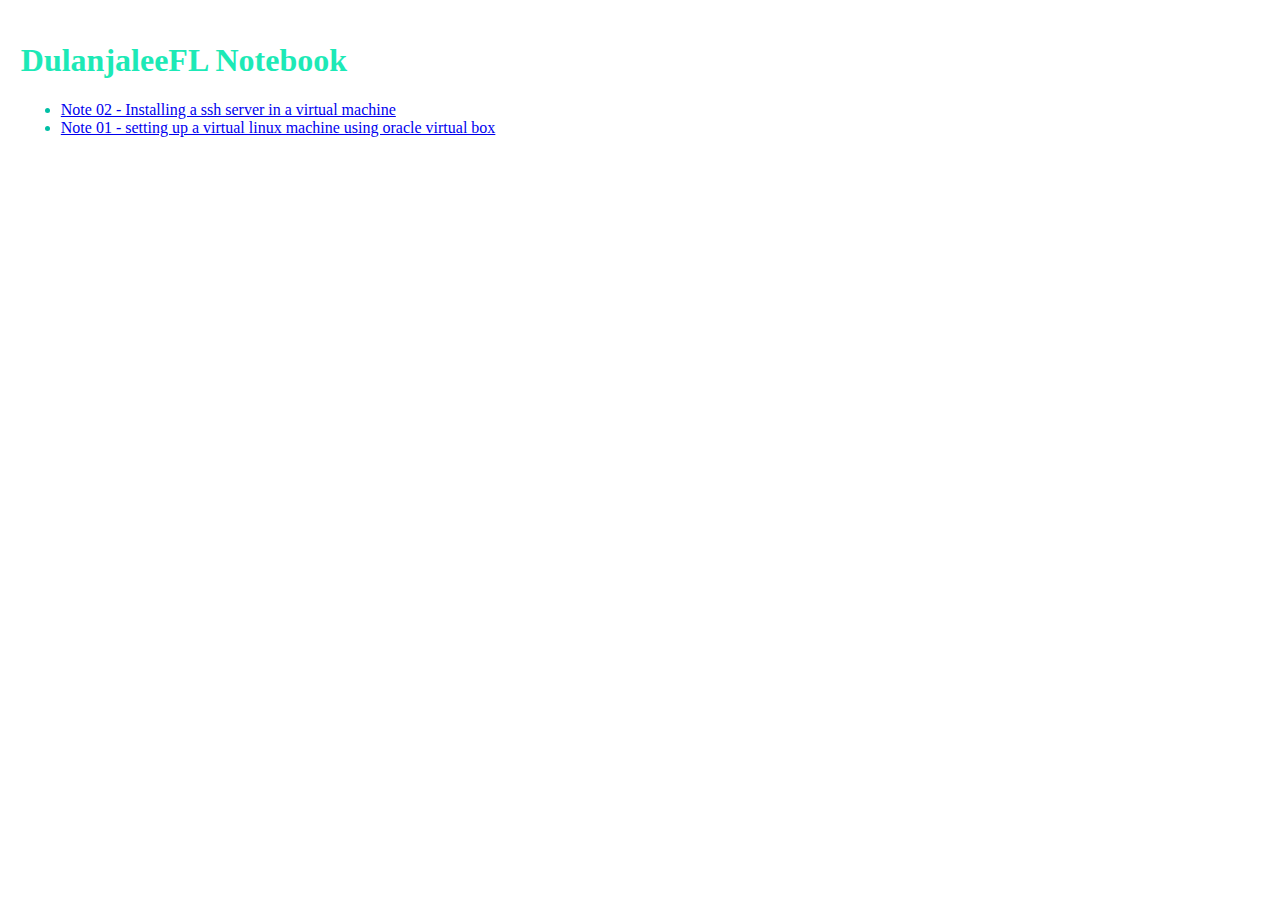
<file: index.html>
<!doctype html>
<html lang="en">
  <head>
    <title>DulanjaleeFL</title>
    <!-- Required meta tags -->
    <meta charset="utf-8">
    <meta name="viewport" content="width=device-width, initial-scale=1, shrink-to-fit=no">
    

    <!-- Bootstrap CSS -->
    <link rel="stylesheet" href="https://maxcdn.bootstrapcdn.com/bootstrap/4.0.0-beta.2/css/bootstrap.min.css" integrity="sha384-PsH8R72JQ3SOdhVi3uxftmaW6Vc51MKb0q5P2rRUpPvrszuE4W1povHYgTpBfshb" crossorigin="anonymous">
      <link rel="stylesheet" href="style.css">
  </head>
  <body>
  <body>
    <h1 class="display-4">DulanjaleeFL Notebook</h1>
      <main>
          <!-- INDEX -->
        <ul>
          <li><a href="note002.html">Note 02 - Installing a ssh server in a virtual machine</a></li>
          <li><a href="note001.html">Note 01 - setting up a virtual linux machine using oracle virtual box</a></li>
        </ul>
          
      
      </main>

    <!-- Optional JavaScript -->
    <!-- jQuery first, then Popper.js, then Bootstrap JS -->
    <script src="https://code.jquery.com/jquery-3.2.1.slim.min.js" integrity="sha384-KJ3o2DKtIkvYIK3UENzmM7KCkRr/rE9/Qpg6aAZGJwFDMVNA/GpGFF93hXpG5KkN" crossorigin="anonymous"></script>
    <script src="https://cdnjs.cloudflare.com/ajax/libs/popper.js/1.12.3/umd/popper.min.js" integrity="sha384-vFJXuSJphROIrBnz7yo7oB41mKfc8JzQZiCq4NCceLEaO4IHwicKwpJf9c9IpFgh" crossorigin="anonymous"></script>
    <script src="https://maxcdn.bootstrapcdn.com/bootstrap/4.0.0-beta.2/js/bootstrap.min.js" integrity="sha384-alpBpkh1PFOepccYVYDB4do5UnbKysX5WZXm3XxPqe5iKTfUKjNkCk9SaVuEZflJ" crossorigin="anonymous"></script>
  </body>
</html>
</file>
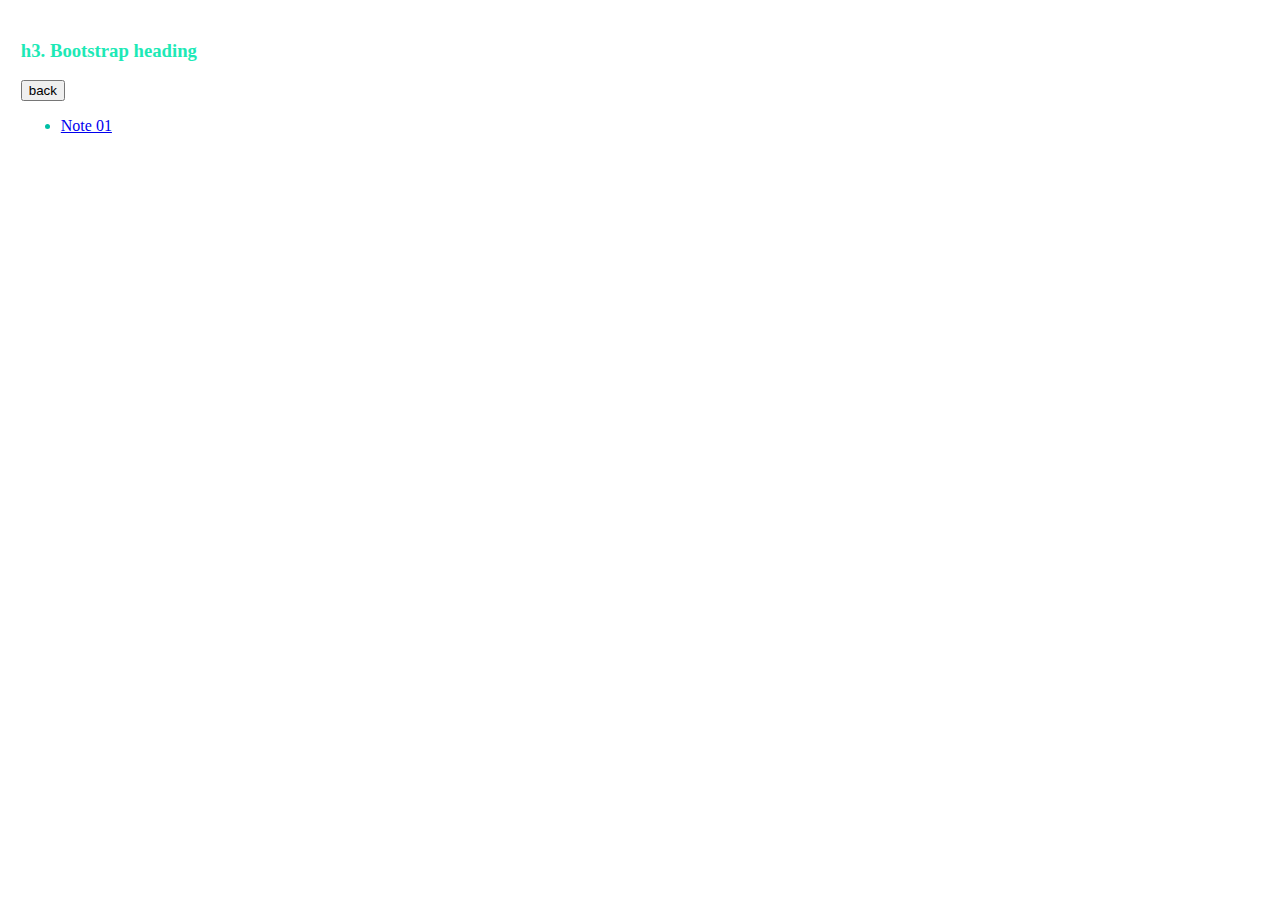
<file: default.html>
<!doctype html>
<html lang="en">
  <head>
    <title>DulanjaleeFL</title>
    <!-- Required meta tags -->
    <meta charset="utf-8">
    <meta name="viewport" content="width=device-width, initial-scale=1, shrink-to-fit=no">
    

    <!-- Bootstrap CSS -->
    <link rel="stylesheet" href="https://maxcdn.bootstrapcdn.com/bootstrap/4.0.0-beta.2/css/bootstrap.min.css" integrity="sha384-PsH8R72JQ3SOdhVi3uxftmaW6Vc51MKb0q5P2rRUpPvrszuE4W1povHYgTpBfshb" crossorigin="anonymous">
      <link rel="stylesheet" href="style.css">
  </head>
  <body>
  <body>
    <h3>h3. Bootstrap heading</h3>
      <a href="index.html"><button type="button" class="btn btn-outline-secondary">back</button></a>
      <main>
      <ul>
          <li><a href="#">Note 01</a></li>
          </ul>
      
      </main>

    <!-- Optional JavaScript -->
    <!-- jQuery first, then Popper.js, then Bootstrap JS -->
    <script src="https://code.jquery.com/jquery-3.2.1.slim.min.js" integrity="sha384-KJ3o2DKtIkvYIK3UENzmM7KCkRr/rE9/Qpg6aAZGJwFDMVNA/GpGFF93hXpG5KkN" crossorigin="anonymous"></script>
    <script src="https://cdnjs.cloudflare.com/ajax/libs/popper.js/1.12.3/umd/popper.min.js" integrity="sha384-vFJXuSJphROIrBnz7yo7oB41mKfc8JzQZiCq4NCceLEaO4IHwicKwpJf9c9IpFgh" crossorigin="anonymous"></script>
    <script src="https://maxcdn.bootstrapcdn.com/bootstrap/4.0.0-beta.2/js/bootstrap.min.js" integrity="sha384-alpBpkh1PFOepccYVYDB4do5UnbKysX5WZXm3XxPqe5iKTfUKjNkCk9SaVuEZflJ" crossorigin="anonymous"></script>
  </body>
</html>
</file>
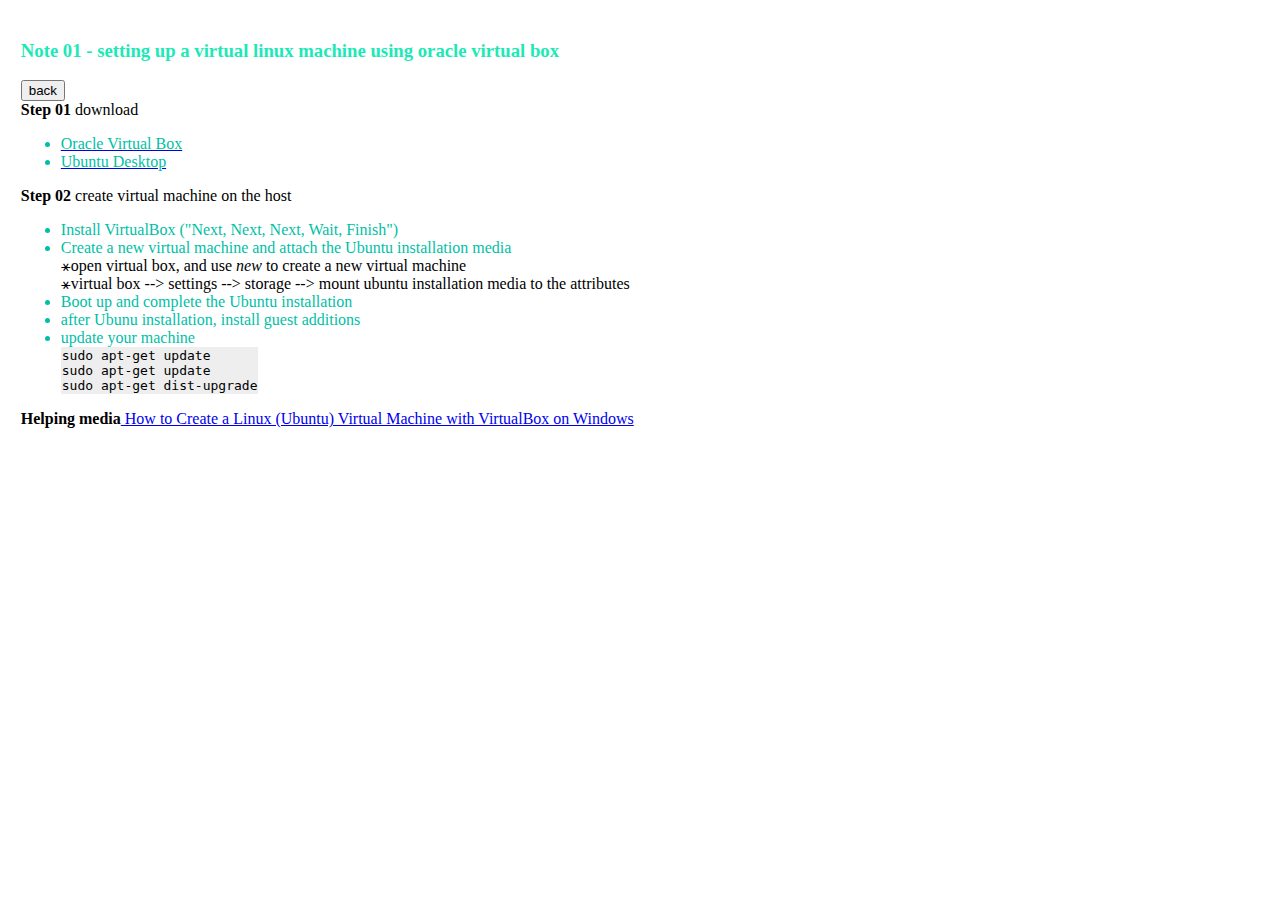
<file: note001.html>
<!doctype html>
<html lang="en">
  <head>
    <title>DulanjaleeFL</title>
    <!-- Required meta tags -->
    <meta charset="utf-8">
    <meta name="viewport" content="width=device-width, initial-scale=1, shrink-to-fit=no">
    

    <!-- Bootstrap CSS -->
    <link rel="stylesheet" href="https://maxcdn.bootstrapcdn.com/bootstrap/4.0.0-beta.2/css/bootstrap.min.css" integrity="sha384-PsH8R72JQ3SOdhVi3uxftmaW6Vc51MKb0q5P2rRUpPvrszuE4W1povHYgTpBfshb" crossorigin="anonymous">
      <link rel="stylesheet" href="style.css">
  </head>
  <body>
  <body>
    <!-- Header content -->
    <h3>Note 01 - setting up a virtual linux machine using oracle virtual box</h3>
      <a href="index.html"><button type="button" class="btn btn-outline-secondary">back</button></a>
      
    <!-- main content --> 
    <main>  
         <!-- step 01--> 
        <p><b>Step 01</b> download</p>
          <ul>
          <a href="https://www.virtualbox.org/wiki/Downloads"><li>Oracle Virtual Box</li></a>
            <a href="https://www.ubuntu.com/download/desktop"><li>Ubuntu Desktop</li></a>
            </ul>
        
         <!-- step 02-->   
        <p><b>Step 02</b> create virtual machine on the host</p>
          <ul>
          <li> Install VirtualBox ("Next, Next, Next, Wait, Finish")</li>
            <li>Create a new virtual machine and attach the Ubuntu installation media</li>
                <p>&#9913;open virtual box, and use <i>new</i> to create a new virtual machine</p>
                <p>&#9913;virtual box &#45;&#45;&#62; settings &#45;&#45;&#62; storage &#45;&#45;&#62; mount ubuntu installation media to the attributes</p>
                <li>Boot up and complete the Ubuntu installation</li>
                    <li>after Ubunu installation, install guest additions</li>
                    <li>update your machine</li>
                    <samp>sudo apt-get update</br>
                        sudo apt-get update</br>
                        sudo apt-get dist-upgrade
                    </samp>
                   
          </ul>
      
         <!-- helping media --> 
        <p><b>Helping media</b><a href="https://www.youtube.com/watch?v=J1zKYtDpkYc"> How to Create a Linux (Ubuntu) Virtual Machine with VirtualBox on Windows</a></p>
          
    </main>

    <!-- Optional JavaScript -->
    <!-- jQuery first, then Popper.js, then Bootstrap JS -->
    <script src="https://code.jquery.com/jquery-3.2.1.slim.min.js" integrity="sha384-KJ3o2DKtIkvYIK3UENzmM7KCkRr/rE9/Qpg6aAZGJwFDMVNA/GpGFF93hXpG5KkN" crossorigin="anonymous"></script>
    <script src="https://cdnjs.cloudflare.com/ajax/libs/popper.js/1.12.3/umd/popper.min.js" integrity="sha384-vFJXuSJphROIrBnz7yo7oB41mKfc8JzQZiCq4NCceLEaO4IHwicKwpJf9c9IpFgh" crossorigin="anonymous"></script>
    <script src="https://maxcdn.bootstrapcdn.com/bootstrap/4.0.0-beta.2/js/bootstrap.min.js" integrity="sha384-alpBpkh1PFOepccYVYDB4do5UnbKysX5WZXm3XxPqe5iKTfUKjNkCk9SaVuEZflJ" crossorigin="anonymous"></script>
  </body>
</html>
</file>
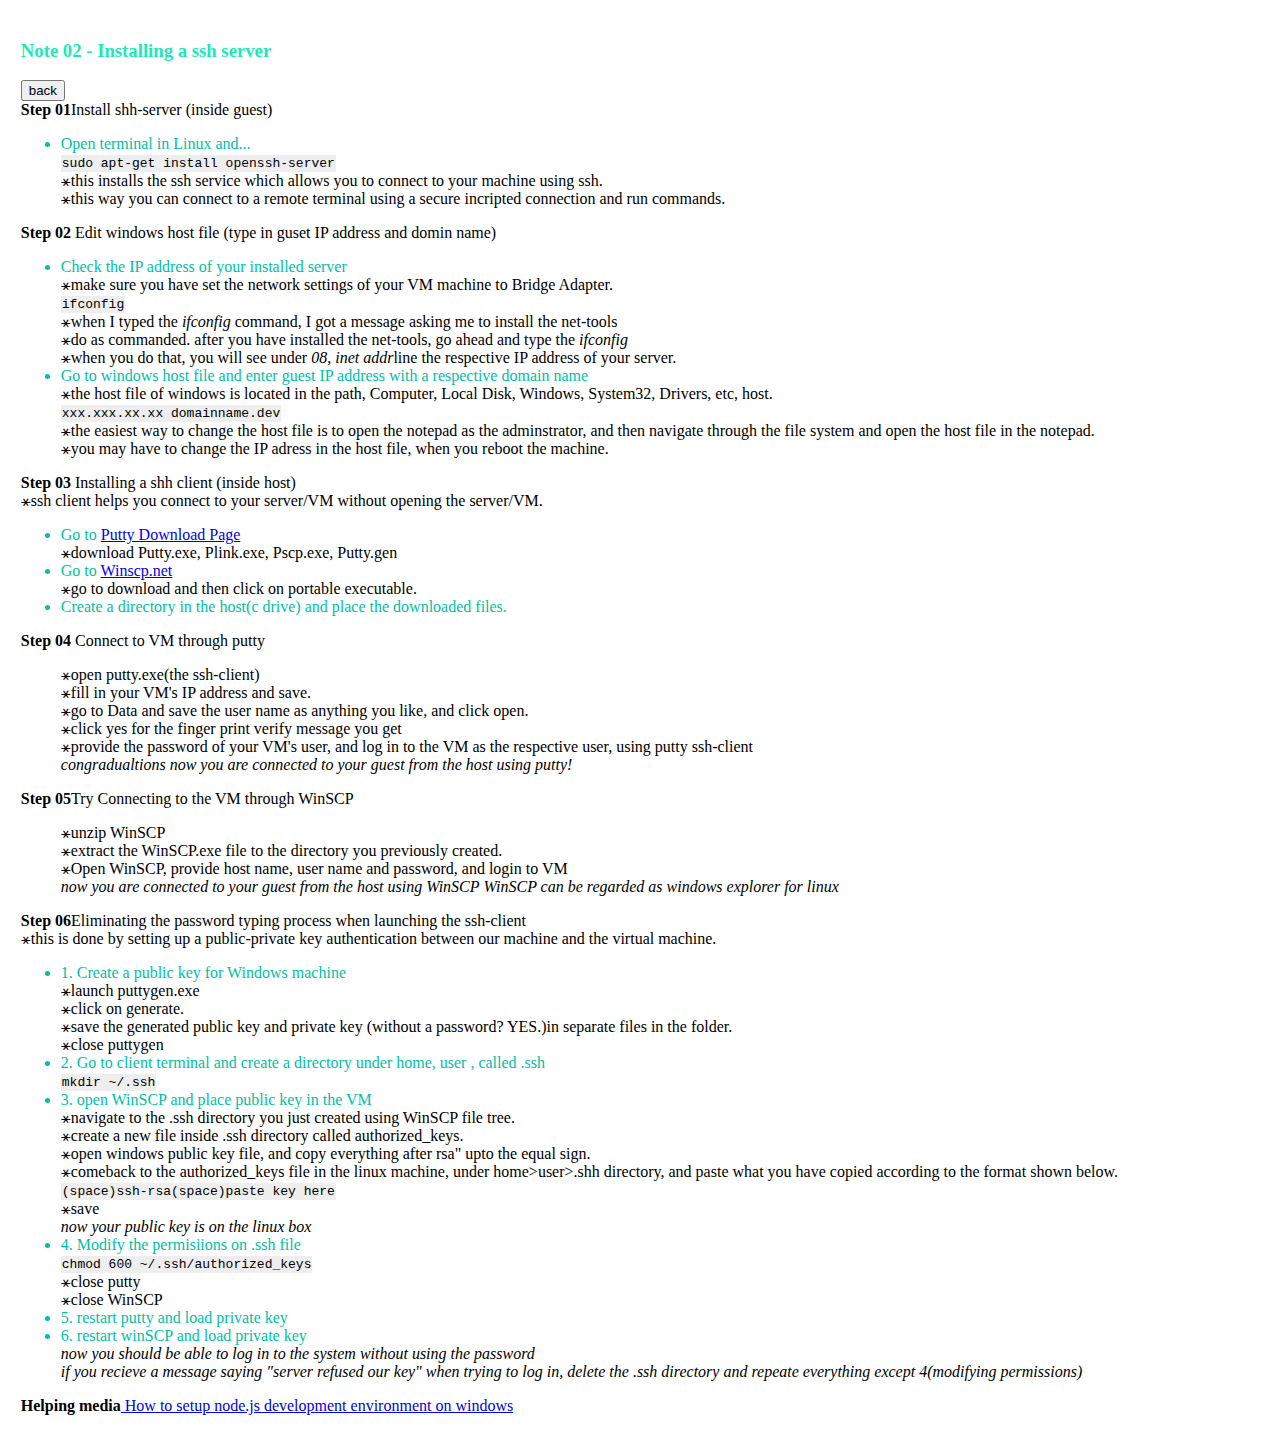
<file: note002.html>
<!doctype html>
<html lang="en">
  <head>
    <title>DulanjaleeFL</title>
    <!-- Required meta tags -->
    <meta charset="utf-8">
    <meta name="viewport" content="width=device-width, initial-scale=1, shrink-to-fit=no">
    

    <!-- Bootstrap CSS -->
    <link rel="stylesheet" href="https://maxcdn.bootstrapcdn.com/bootstrap/4.0.0-beta.2/css/bootstrap.min.css" integrity="sha384-PsH8R72JQ3SOdhVi3uxftmaW6Vc51MKb0q5P2rRUpPvrszuE4W1povHYgTpBfshb" crossorigin="anonymous">
      <link rel="stylesheet" href="style.css">
  </head>
  <body>
  <body>
    <h3>Note 02 - Installing a ssh server </h3>
     <a href="index.html"><button type="button" class="btn btn-outline-secondary">back</button></a>
      
      <main>  
         <!-- step 01--> 
        <p><b>Step 01</b>Install shh-server (inside guest)</p>
          <ul>
              <li>Open terminal in Linux and...</li>
                <samp>sudo apt-get install openssh-server</samp>
                <p>&#9913;this installs the ssh service which allows you to connect to your machine using ssh.</p>
                <p>&#9913;this way you can connect to a remote terminal using a secure incripted connection and run commands.</p>
          </ul>
              
        <!-- step 02-->       
          <p><b>Step 02 </b>Edit windows host file (type in guset IP address and domin name)</p>   
            <ul>
                
              <li>Check the IP address of your installed server </li>
                <p>&#9913;make sure you have set the network settings of your VM machine to Bridge Adapter.</p>
                <samp>ifconfig</samp>
                <p>&#9913;when I typed the <i>ifconfig</i> command, I  got a message asking me to install the net-tools</p>
                <p>&#9913;do as commanded. after you have installed the net-tools, go ahead and type the <i>ifconfig</i></p>
                <p>&#9913;when you do that, you will see under <i>08, inet addr</i>line the respective IP address of your server.</p>
              
              <li>Go to windows host file and enter guest IP address with a respective domain name</li>
                <p>&#9913;the host file of windows is located in the path, Computer, Local Disk, Windows, System32, Drivers, etc, host.</p>
                 <samp>xxx.xxx.xx.xx domainname.dev</samp>
                <p>&#9913;the easiest way to change the host file is to open the notepad as the adminstrator, and then navigate through the file system and open the host file in the notepad.</p>
                <p>&#9913;you may have to change the IP adress in the host file, when you reboot the machine.</p>
            </ul>
          
        <!-- step 03--> 
        <p><b>Step 03</b> Installing a shh client (inside host)</p>
                <p>&#9913;ssh client helps you connect to your server/VM without opening the server/VM.</p>
          
          <ul>
              <li>Go to <a href= "https://www.chiark.greenend.org.uk/~sgtatham/putty/latest.html">Putty Download Page</a></li>
              <p>&#9913;download Putty.exe, Plink.exe, Pscp.exe, Putty.gen</p>
              
              <li>Go to <a href= "https://winscp.net/eng/download.php">Winscp.net</a></li>
              <p>&#9913;go to download and then click on portable executable.</p>
              
              <li>Create a directory in the host(c drive) and place the downloaded files.</li>
              
            </ul>
          
          <!-- step 04--> 
          <p><b>Step 04</b> Connect to VM through putty</p> 
          <ul>
                <p>&#9913;open putty.exe(the ssh-client)</p>
              <p>&#9913;fill in your VM's IP address and save.</p>
              <p>&#9913;go to Data and save the user name as anything you like, and click open.</p>
              <p>&#9913;click yes for the finger print verify message you get</p>
              <p>&#9913;provide the password of your VM's user, and log in to the VM as the respective user, using putty ssh-client</p>
              <i>congradualtions now you are connected to your guest from the host using putty!</i>
          </ul>
              
              
        <!-- step 05--> 
          <p><b>Step 05</b>Try Connecting to the VM through WinSCP</p> 
          <ul>
            <p>&#9913;unzip WinSCP</p>
              <p>&#9913;extract the WinSCP.exe file to the directory you previously created.</p>
              <p>&#9913;Open WinSCP, provide host name, user name and password, and login to VM</p>
              <i>now you are connected to your guest from the host using WinSCP</i>
              <i>WinSCP can be regarded as windows explorer for linux</i>
              
        </ul>
          
          
          <!-- step 06--> 
          <p><b>Step 06</b>Eliminating the password typing process when launching the ssh-client</p> 
          <p>&#9913;this is done by setting up a public-private key authentication between our machine and the virtual machine.</p>
          <ul>
            <li>1. Create a public key for Windows machine</li>
              <p>&#9913;launch puttygen.exe</p>
              <p>&#9913;click on generate.</p>
               <p>&#9913;save the generated public key and private key (without a password? YES.)in separate files in the folder.</p>
              <p>&#9913;close puttygen</p>
              
              <li>2. Go to client terminal and create a directory under home, user , called .ssh</li>
              <samp>mkdir ~/.ssh</samp>
              
              <li>3. open WinSCP and place public key in the VM</li>
                <p>&#9913;navigate to the .ssh directory you just created using WinSCP file tree.</p>
                <p>&#9913;create a new file inside .ssh directory called authorized_keys.</p>
                <p>&#9913;open windows public key file, and copy everything  after rsa" upto the equal sign.</p>
                <p>&#9913;comeback to the authorized_keys file in the linux machine, under home>user>.shh directory, and paste what you have copied according to the format shown below.</p>
                <samp>(space)ssh-rsa(space)paste key here</samp>
                <p>&#9913;save</p>
                <i>now your public key is on the linux box</i>
          
                <li>4. Modify the permisiions on .ssh file</li>
                <samp>chmod 600 ~/.ssh/authorized_keys</samp>
                <p>&#9913;close putty</p>
                <p>&#9913;close WinSCP</p>
                
                <li>5. restart putty and load private key</li>
          
                <li>6. restart winSCP and load private key</li>
                <i>now you should be able to log in to the system without using the password</i></br>
                <i>if you recieve a message saying "server refused our key" when trying to log in, delete the .ssh directory and repeate everything except 4(modifying permissions)</i>
          
            </ul>
      
            <p><b>Helping media</b><a href="https://www.youtube.com/watch?v=x_9YzG-BMrU"> How to setup node.js development environment on windows</a></p>
    </main>
    <!-- Optional JavaScript -->
    <!-- jQuery first, then Popper.js, then Bootstrap JS -->
    <script src="https://code.jquery.com/jquery-3.2.1.slim.min.js" integrity="sha384-KJ3o2DKtIkvYIK3UENzmM7KCkRr/rE9/Qpg6aAZGJwFDMVNA/GpGFF93hXpG5KkN" crossorigin="anonymous"></script>
    <script src="https://cdnjs.cloudflare.com/ajax/libs/popper.js/1.12.3/umd/popper.min.js" integrity="sha384-vFJXuSJphROIrBnz7yo7oB41mKfc8JzQZiCq4NCceLEaO4IHwicKwpJf9c9IpFgh" crossorigin="anonymous"></script>
    <script src="https://maxcdn.bootstrapcdn.com/bootstrap/4.0.0-beta.2/js/bootstrap.min.js" integrity="sha384-alpBpkh1PFOepccYVYDB4do5UnbKysX5WZXm3XxPqe5iKTfUKjNkCk9SaVuEZflJ" crossorigin="anonymous"></script>
  </body>
</html>
</file>
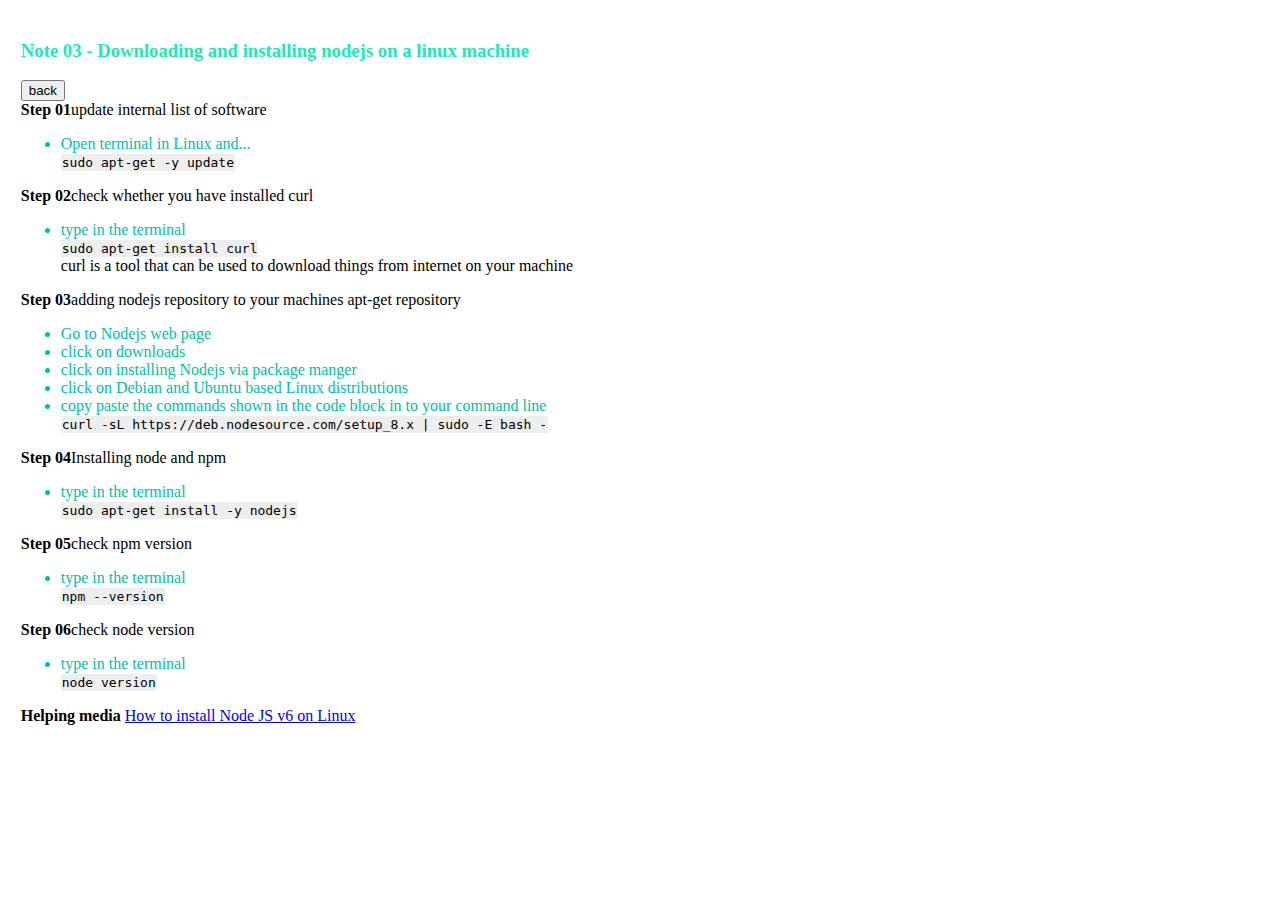
<file: note003.html>
<!doctype html>
<html lang="en">
  <head>
    <title>DulanjaleeFL</title>
    <!-- Required meta tags -->
    <meta charset="utf-8">
    <meta name="viewport" content="width=device-width, initial-scale=1, shrink-to-fit=no">
    

    <!-- Bootstrap CSS -->
    <link rel="stylesheet" href="https://maxcdn.bootstrapcdn.com/bootstrap/4.0.0-beta.2/css/bootstrap.min.css" integrity="sha384-PsH8R72JQ3SOdhVi3uxftmaW6Vc51MKb0q5P2rRUpPvrszuE4W1povHYgTpBfshb" crossorigin="anonymous">
      <link rel="stylesheet" href="style.css">
  </head>
  <body>
  <body>
    <h3>Note 03 - Downloading and installing nodejs on a linux machine</h3>
      <a href="index.html"><button type="button" class="btn btn-outline-secondary">back</button></a>
      <main>
      <!-- step 01--> 
        <p><b>Step 01</b>update internal list of software</p>
          <ul>
              <li>Open terminal in Linux and...</li>
                <samp>sudo apt-get -y update</samp>
                <!--<p>&#9913;this installs the ssh service which allows you to connect to your machine using ssh.</p> -->
          </ul>
          
          <!-- step 02--> 
            <p><b>Step 02</b>check whether you have installed curl</p>
                <ul>
                <li>type in the terminal</li>
                <samp>sudo apt-get install curl</samp>
                <p>curl is a tool that can be used to download things from internet on your machine</p>
                <!--<p>&#9913;this installs the ssh service which allows you to connect to your machine using ssh.</p> -->
            </ul>
          
          <!-- step 03--> 
          <p><b>Step 03</b>adding nodejs repository to your machines apt-get repository</p>
          <ul>
              <li>Go to Nodejs web page</li>
              <li>click on downloads</li>
              <li>click on installing Nodejs via package manger</li>
              <li>click on Debian and Ubuntu based Linux distributions</li>
              <li>copy paste the commands shown in the code block in to your command line</li>
              <samp>curl -sL https://deb.nodesource.com/setup_8.x | sudo -E bash -</samp>
                <!--<p>&#9913;this installs the ssh service which allows you to connect to your machine using ssh.</p> -->
            </ul>
                
            <!-- step 04--> 
            <p><b>Step 04</b>Installing node and npm</p>
                <ul>
                <li>type in the terminal</li>
                <samp>sudo apt-get install -y nodejs</samp>
                <!--<p>&#9913;this installs the ssh service which allows you to connect to your machine using ssh.</p> -->
            </ul>
          
                <!-- step 05--> 
            <p><b>Step 05</b>check npm version</p>
                <ul>
                <li>type in the terminal</li>
                <samp>npm --version</samp>
                <!--<p>&#9913;this installs the ssh service which allows you to connect to your machine using ssh.</p> -->
            </ul>
          
                <!-- step 06--> 
            <p><b>Step 06</b>check node version</p>
                <ul>
                <li>type in the terminal</li>
                <samp>node version</samp>
                <!--<p>&#9913;this installs the ssh service which allows you to connect to your machine using ssh.</p> -->
            </ul>
          
          <p><b>Helping media </b><a href="https://www.youtube.com/watch?v=GNFYSmus_XA">How to install Node JS v6 on Linux</a></p>
          
      
      </main>

    <!-- Optional JavaScript -->
    <!-- jQuery first, then Popper.js, then Bootstrap JS -->
    <script src="https://code.jquery.com/jquery-3.2.1.slim.min.js" integrity="sha384-KJ3o2DKtIkvYIK3UENzmM7KCkRr/rE9/Qpg6aAZGJwFDMVNA/GpGFF93hXpG5KkN" crossorigin="anonymous"></script>
    <script src="https://cdnjs.cloudflare.com/ajax/libs/popper.js/1.12.3/umd/popper.min.js" integrity="sha384-vFJXuSJphROIrBnz7yo7oB41mKfc8JzQZiCq4NCceLEaO4IHwicKwpJf9c9IpFgh" crossorigin="anonymous"></script>
    <script src="https://maxcdn.bootstrapcdn.com/bootstrap/4.0.0-beta.2/js/bootstrap.min.js" integrity="sha384-alpBpkh1PFOepccYVYDB4do5UnbKysX5WZXm3XxPqe5iKTfUKjNkCk9SaVuEZflJ" crossorigin="anonymous"></script>
  </body>
</html>
</file>
<file: style.css>
body {
    padding: 1%;
}

p {
    margin:0;
    padding:0;
}

h1, h3 {
    color:#1de9b6;
}

samp{
  background-color: #eee;
  border: 0px solid #999;
  display: inline-block;
  padding: 1px;
    margin:0;
    text-align: left;
}

li {
    color: #00BFA5;
}
</file>
